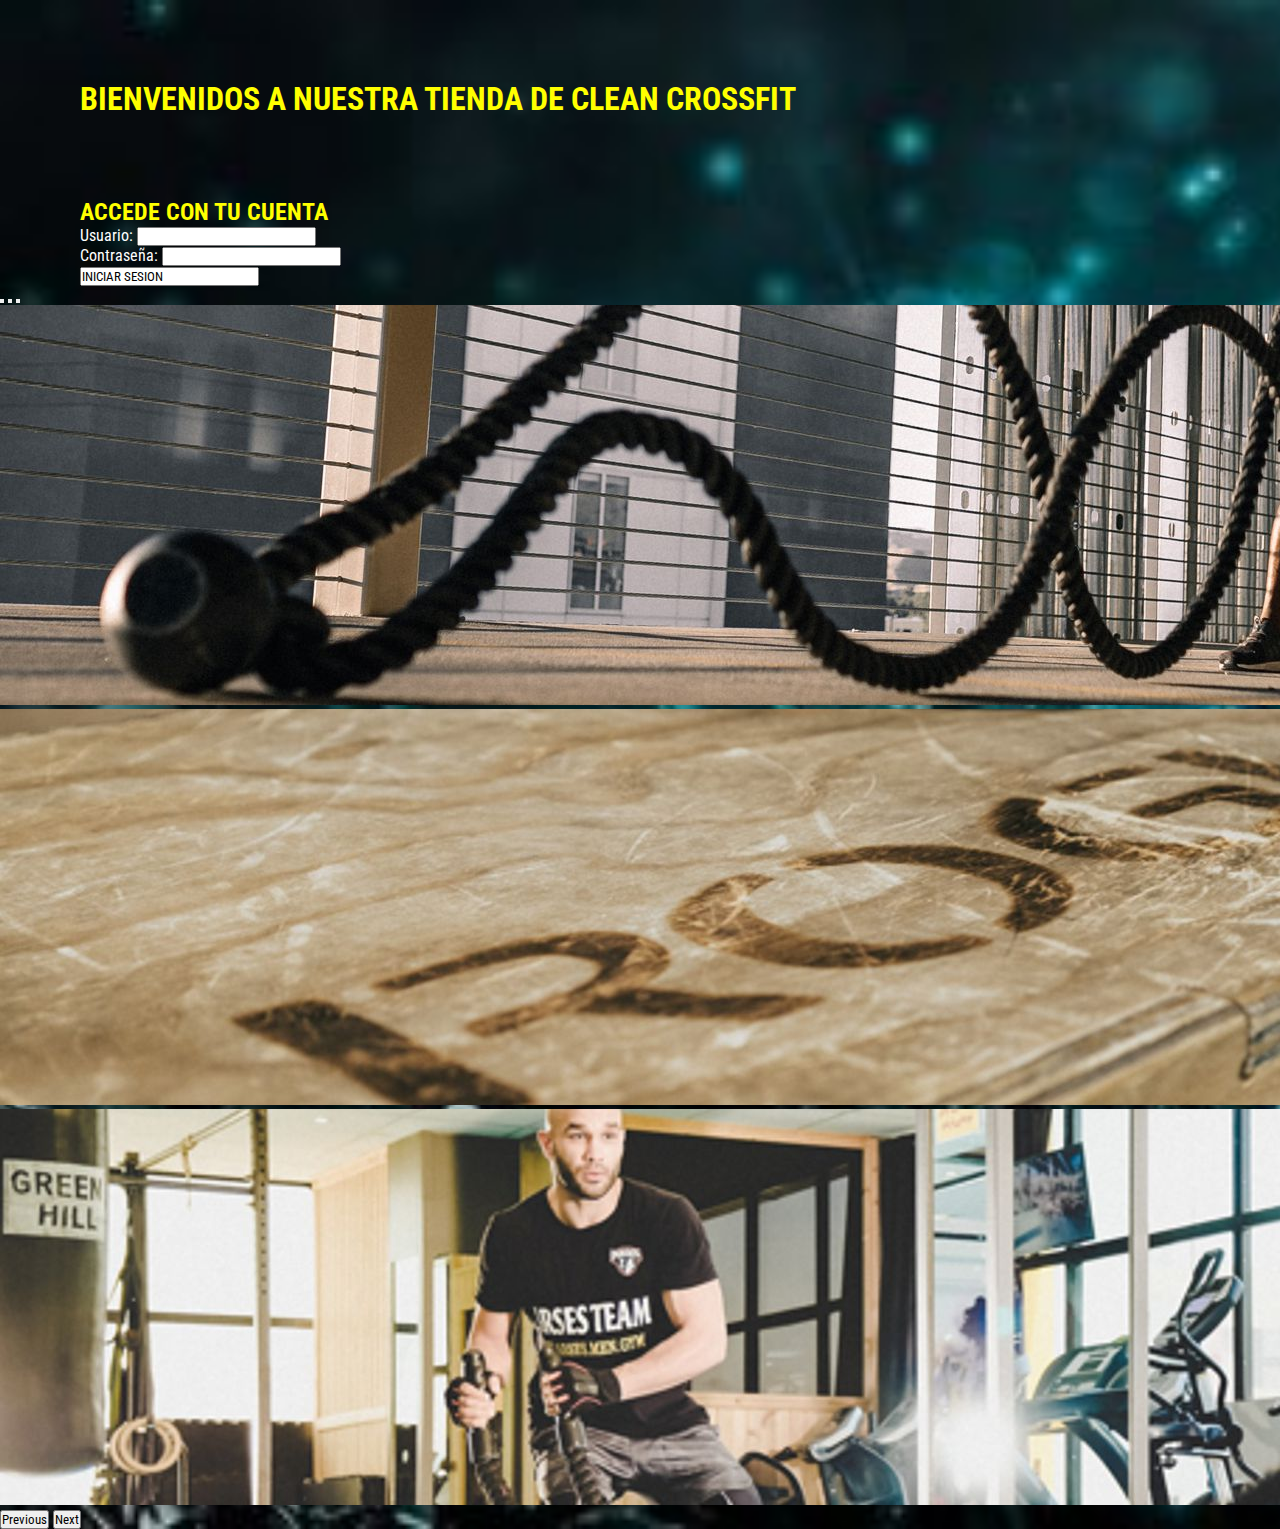
<file: index.html>
<!DOCTYPE html>
<html lang="en">
<head>
    <meta charset="UTF-8">
    <meta http-equiv="X-UA-Compatible" content="IE=edge">
    <meta name="viewport" content="width=device-width, initial-scale=1.0">
    <link rel="preconnect" href="https://fonts.googleapis.com"><!--instalo la fuente Roboto Condensed-->
<link rel="preconnect" href="https://fonts.gstatic.com" crossorigin>
<link href="https://fonts.googleapis.com/css2?family=Roboto+Condensed:ital,wght@0,300;0,400;0,700;1,400;1,700&display=swap" rel="stylesheet">
<link href="https://cdn.jsdelivr.net/npm/bootstrap@5.2.0-beta1/dist/css/bootstrap.min.css" rel="stylesheet" integrity="sha384-0evHe/X+R7YkIZDRvuzKMRqM+OrBnVFBL6DOitfPri4tjfHxaWutUpFmBp4vmVor" crossorigin="anonymous">
    <link rel="stylesheet" href="./style.css">
    <title>APP CROSSFIT</title>
</head>
<body class="fondoApp">
    <h1 class="tituloAPP"> BIENVENIDOS A NUESTRA TIENDA DE CLEAN CROSSFIT</h1>
    <H2 class="tituloAPP" >ACCEDE CON TU CUENTA</H2>
    <form name=form action="INICIO SESION">
        <p class="colorForm"> Usuario: <input type= text name=login></p>
        <p class="colorForm">Contraseña: <input type=password name=password></p>
        <input class="sesion" onclick=inicio() type=buttton value="INICIAR SESION">
    </form>

    <section class="container-fluid px-0"> <!--a continucion pegue el codigo boostrap de carousel que lo puse adentro del container-fluid-->
        <div id="carouselExampleIndicators" class="carousel slide carousel-dark" data-bs-ride="true">
            <div class="carousel-indicators">
              <button type="button" data-bs-target="#carouselExampleIndicators" data-bs-slide-to="0" class="active" aria-current="true" aria-label="Slide 1"></button>
              <button type="button" data-bs-target="#carouselExampleIndicators" data-bs-slide-to="1" aria-label="Slide 2"></button>
              <button type="button" data-bs-target="#carouselExampleIndicators" data-bs-slide-to="2" aria-label="Slide 3"></button>
            </div>
            <div class="carousel-inner">
              <div class="carousel-item active">
                <img src="./imagenes/hombresoga5.jpg" class="d-block w-100" alt="...">
              </div>
              <div class="carousel-item">
                <img src="./imagenes/cajonpelota.jpg" class="d-block w-100" alt="...">
              </div>
              <div class="carousel-item">
                <img src="./imagenes/soga2.jpg" class="d-block w-100" alt="...">
              </div>
            </div>
            <button class="carousel-control-prev" type="button" data-bs-target="#carouselExampleIndicators" data-bs-slide="prev">
              <span class="carousel-control-prev-icon" aria-hidden="true"></span>
              <span class="visually-hidden">Previous</span>
            </button>
            <button class="carousel-control-next" type="button" data-bs-target="#carouselExampleIndicators" data-bs-slide="next">
              <span class="carousel-control-next-icon" aria-hidden="true"></span>
              <span class="visually-hidden">Next</span>
            </button>
          </div>
      </section>


    <script src="./codigo.js"></script>
    <script src="https://cdn.jsdelivr.net/npm/bootstrap@5.2.0-beta1/dist/js/bootstrap.bundle.min.js" integrity="sha384-pprn3073KE6tl6bjs2QrFaJGz5/SUsLqktiwsUTF55Jfv3qYSDhgCecCxMW52nD2" crossorigin="anonymous"></script>
</body>
</html>
</file>
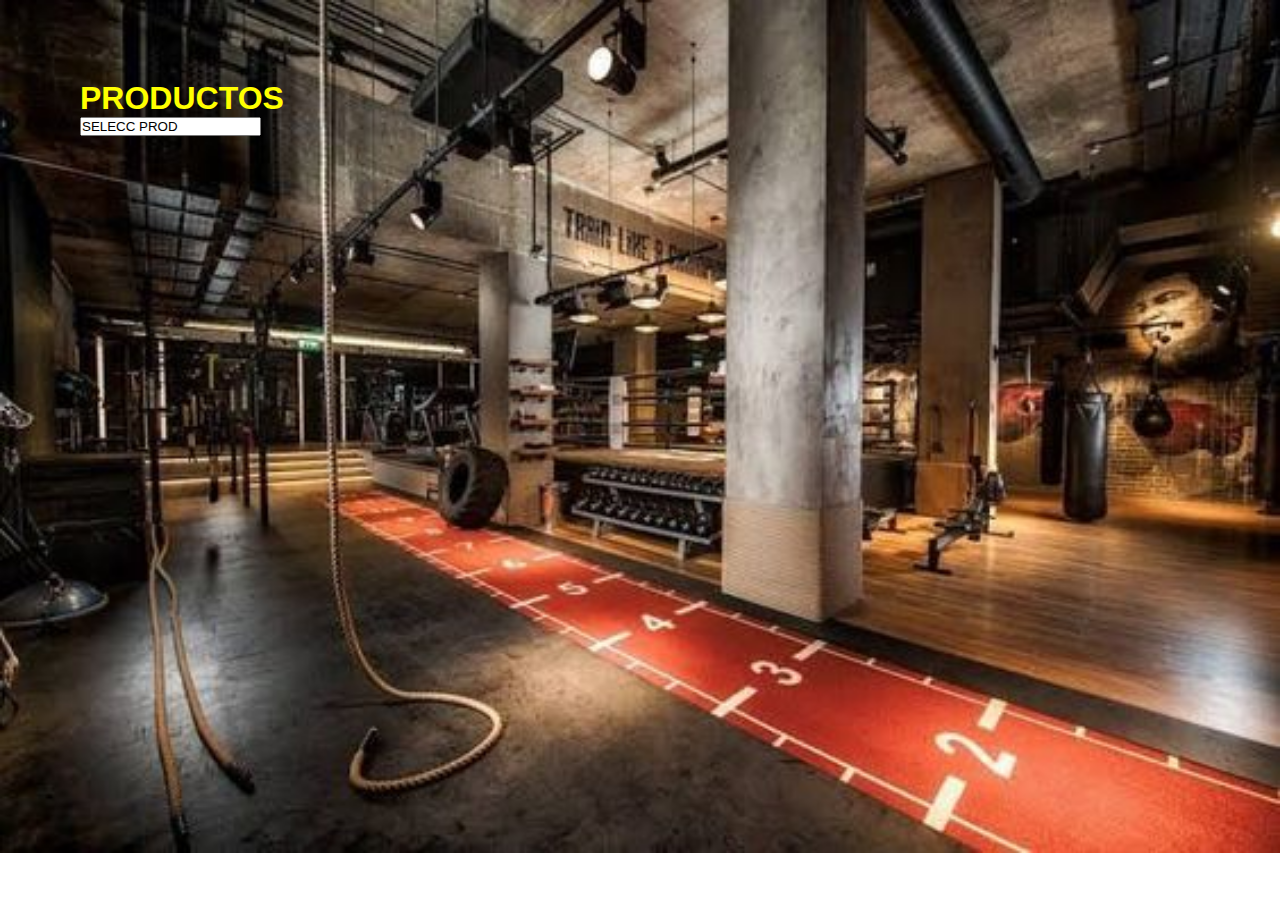
<file: turnos.html>
<!DOCTYPE html>
<html lang="en">
<head>
    <meta charset="UTF-8">
    <meta http-equiv="X-UA-Compatible" content="IE=edge">
    <meta name="viewport" content="width=device-width, initial-scale=1.0">
    <link rel="stylesheet" href=".//style.css">
    <title>TURNOS</title>
</head>
<body class="turnos">
    <h1 class="tituloAPP">PRODUCTOS</h1>
    <form name=form action="TURNOS">
        <input class="sesion" onclick=reservar() type=buttton value="SELECC PROD">
    </form>

    

    <script src="./codigo.js"></script>
</body>
</html>
</file>
<file: style.css>
*{
    font-family: 'Roboto Condensed', sans-serif; /*toda la pagina utilizará esta tipografía*/
    margin: 0;
    padding: 0;
    box-sizing: border-box;
}


.fondoApp{/*fondo de seccion app*/
background-image: url(./imagenes/fondo.jpg);
background-repeat: no-repeat;
background-size: cover;
}

.turnos{/*fondo de seccion turnos*/
    background-image: url(./imagenes/fondoturnos.jpg);
    background-repeat: no-repeat;
    background-size: cover;
}
.tituloAPP{/*titulos de app y turnos*/
    color: yellow;
    margin-left: 5rem;
    margin-top: 5rem;
}
.colorForm{ /*color de tiutulos de usuario/password*/
    color: white;
    margin-left: 5rem;
}
.sesion{/*boton de inicio sesion, o reservar turnos*/
    margin-left: 5rem;

}
</file>
